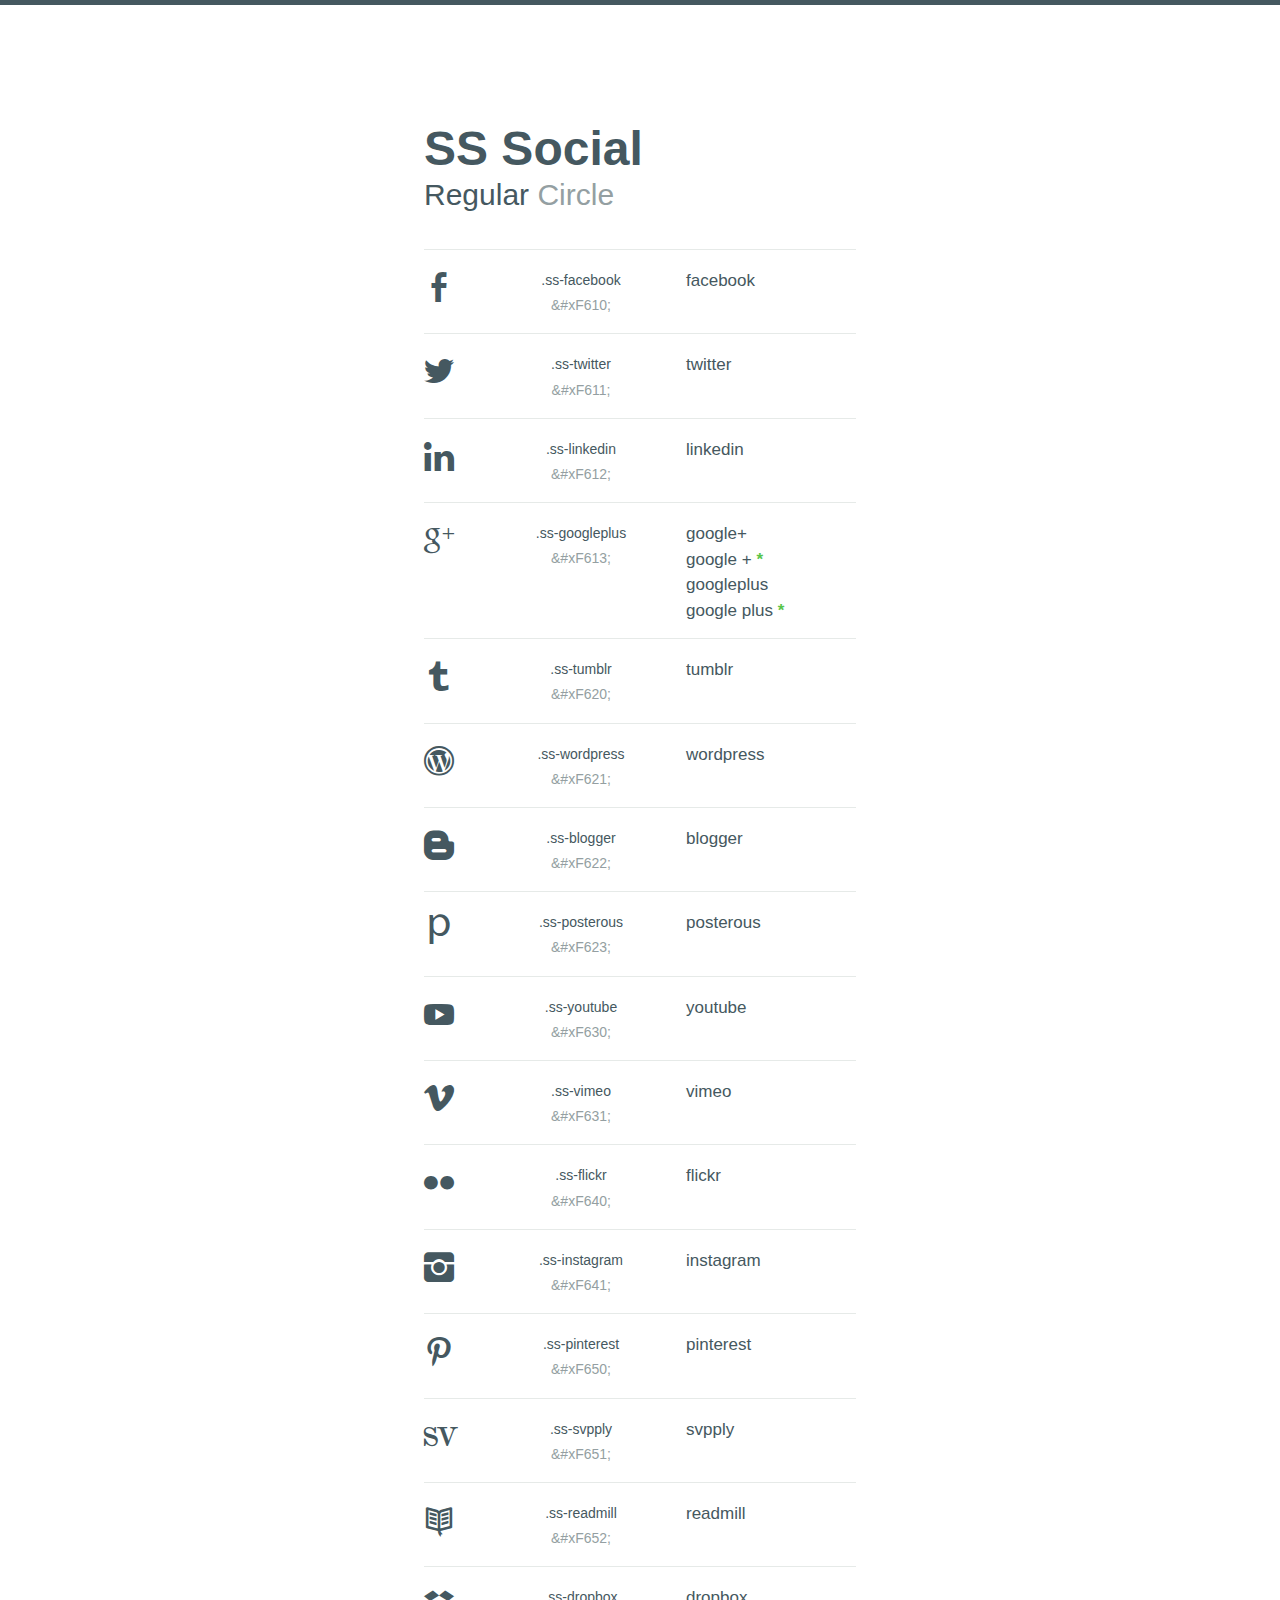
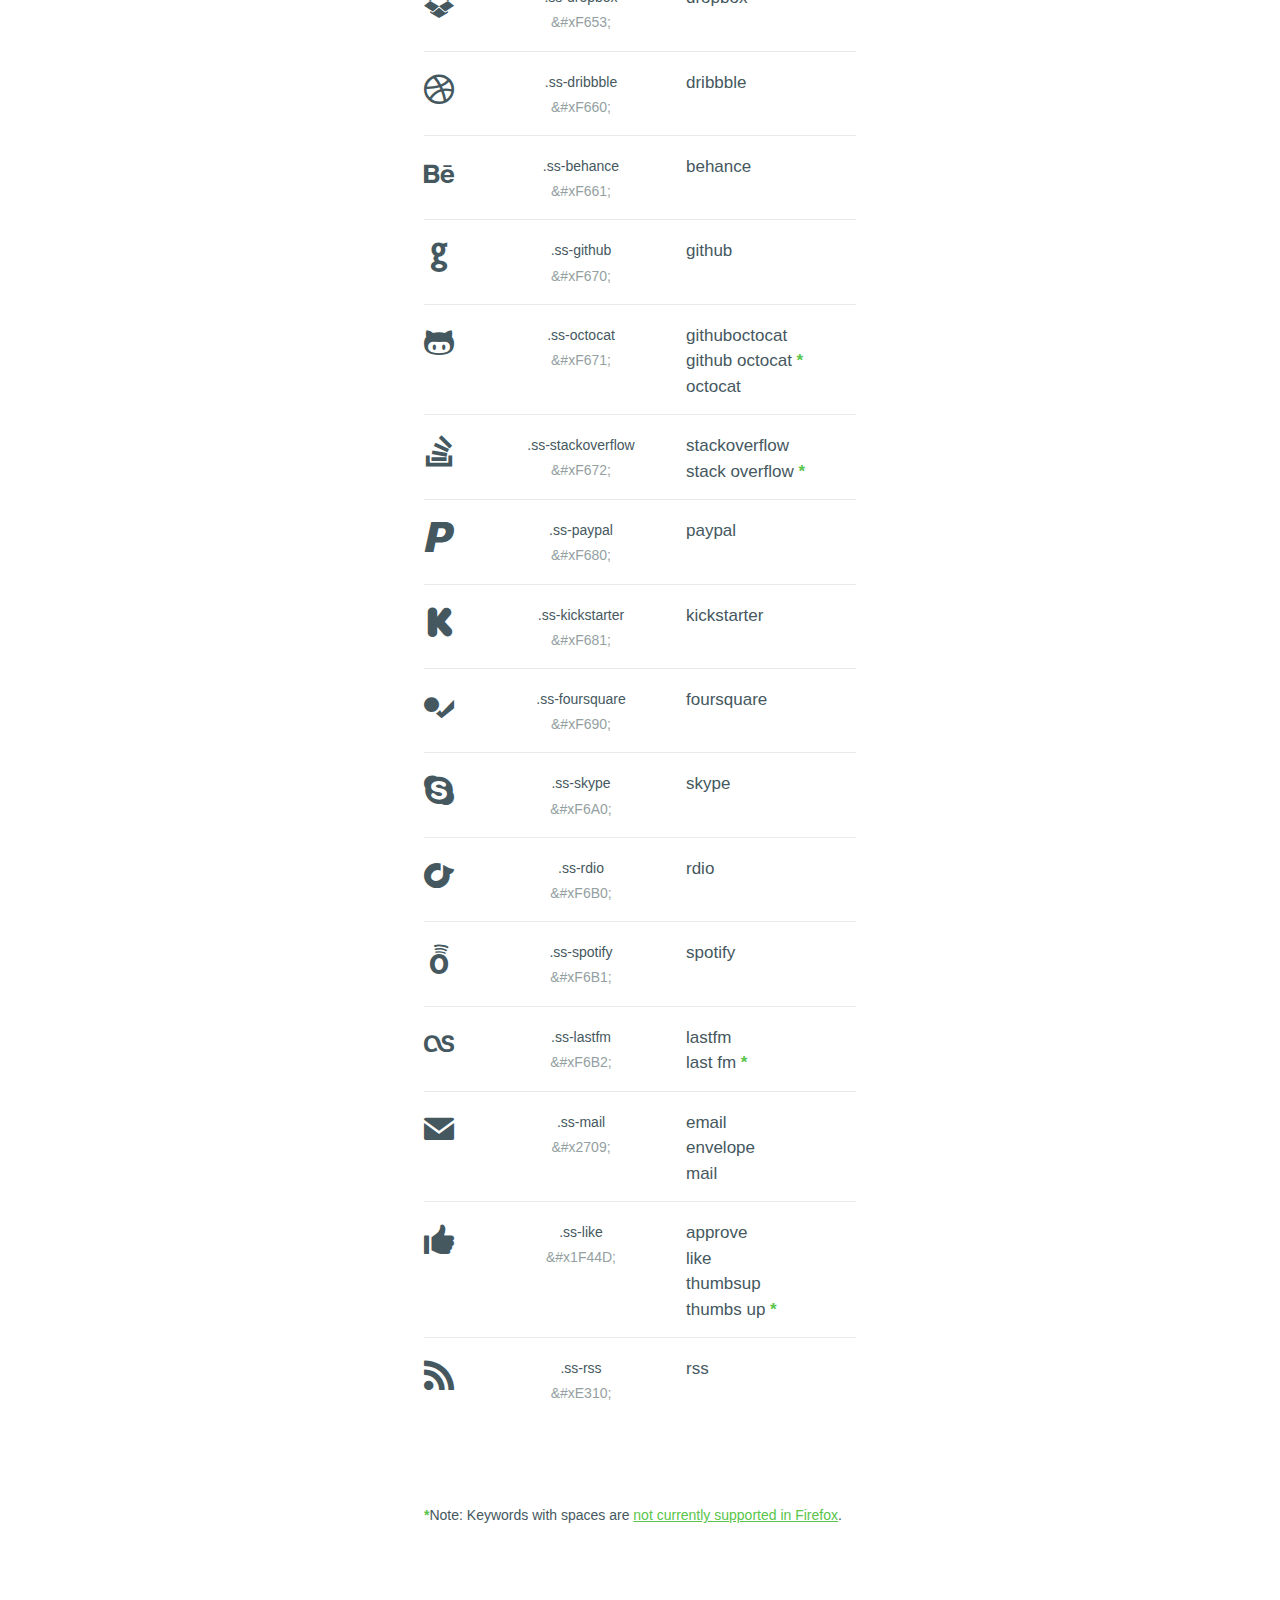
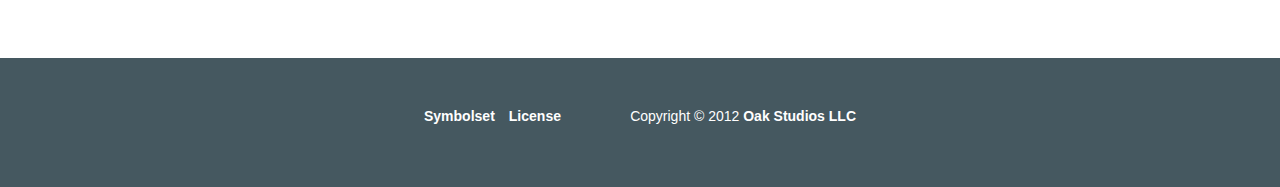
<file: assets/fonts/ss-social/documentation.html>
<!DOCTYPE html>
<html class='no-js'>
  <head>
    <meta charset='UTF-8' />
    <title>SS Social v1.002b</title>
    <link rel="stylesheet" href="webfonts/ss-social.css">
    <style>
      body{background:#fff;border-top:5px solid #455860;color:#455860;font-family:"Helvetica Neue", helvetica, sans-serif;font-size:17px;line-height:1.5;margin:0;}
      h2{font-size:48px;line-height:1;margin:.333em 0 0;}
      h3{font-size:30px;font-weight:300;line-height:1.2;margin:4px 0 36px;}
      a{color:#59C54A;font-weight:600;}
      table{border-collapse:collapse;border-spacing:0;width:100%;}
      table tr{border-top:1px solid #e6eae8;}
      table td{padding-bottom:15px;padding-top:18px;vertical-align:top;}
      .set{margin-bottom:84px;position:relative;}
      .encode,.keyword{width:41.667%;}
      .keyword a.note {text-decoration:none;}
      .css,.keyword li{white-space:nowrap;}
      .ss-icon{padding-left:0;width:16.667%;font-size:30px;}
      .encode{font-size:14px;text-align:center;padding-right:20px;line-height:1.8;}
      .unicode,.off,button{color:#949FA2;}
      .views {position:absolute;top:5px;right:0;}
      .toggle-list {color:#455860;}
      .toggle-list, .toggle-grid {cursor:pointer;outline:0;border:0;background:none;width:auto!important;padding:0;}
      p.note{font-size:14px;}
      td ul{list-style:none;margin:0;padding:0;}
      .wrapper{max-width:432px;margin:120px auto 132px;padding:0 6.25%;}
      footer{background-color:#455860;color:#fff;overflow:hidden;position:relative;font-size:14px;padding:48px 0 60px;}
      footer ul{margin:0;padding:0;list-style:none;}
      footer li{float:left;margin-right:1em;}
      footer .copyright{float:right;margin:0;position:relative;}
      footer span, footer span a{vertical-align:top;}
      footer .wrapper{margin:auto;}
      footer a{color:#fff;text-decoration:none;font-weight:600;}
      footer a:hover,footer a:active{color:#fff;text-decoration:underline;}
      #placeholder {width:72px;}
      body.grid .wrapper{max-width:80%;}
      body.grid .toggle-list {color:#949FA2;}
      body.grid .toggle-grid {color:#455860;}
      body.grid table tr{display:block;float:left;width:auto;max-width:72px;cursor:pointer;height:78px;}
      body.grid table {position:relative;}
      body.grid .ss-icon{text-align:center;padding-right:0;width:72px;}
      body.grid .encode, body.grid .keyword{border:0;clip:rect(0 0 0 0);height:1px;margin:-1px;overflow:hidden;padding:0;position:absolute;width:1px;}
      body.grid tr.open{border-top:0;position:absolute;max-width:99em;height:auto;background:#455860;box-shadow:3px 3px 1px rgba(0,0,0,0.2);border-radius:3px;cursor:default;color:#fff;-webkit-box-shadow:3px 3px 1px rgba(0,0,0,0.2);-moz-box-shadow:3px 3px 1px rgba(0,0,0,0.2);-ms-box-shadow:3px 3px 1px rgba(0,0,0,0.2);box-shadow:3px 3px 1px rgba(0,0,0,0.2);-webkit-border-radius:3px;-moz-border-radius:3px;-ms-border-radius:3px;border-radius:3px;}
      body.grid tr.open .encode, body.grid tr.open .keyword{clip:auto;height:auto;margin:0;overflow:visible;width:auto;position:static;padding:0 20px 20px;display:block;text-align:left;}
      body.grid .open .keyword{top:70px;}
      @media screen and (max-width:760px){.wrapper{margin-top:84px;}footer .wrapper{margin:auto;}}
      @media screen and (max-width:540px){h2{font-size:32px;}h3{font-size:22px;}}
      .off,.on{cursor:pointer;}
    </style>
  </head>
  <body>

    <div class="wrapper centered">

      <section class="set">
        <h2>SS Social</h2>
        <h3><span class="on">Regular</span> <span class="off">Circle</span></h3>
        <table cellpadding="10px">
        <tr>
          <td class='ss-icon'>
            &#xF610;
          </td>
          <td class='encode'>
            <ul>
              <li class='css'>.ss-facebook</li>
              <li class='unicode'>&amp;#xF610;</li>
            </ul>
          </td>
          <td class='keyword'>
            <ul>
              <li>facebook</li>
            </ul>
          </td>
        </tr>
        <tr>
          <td class='ss-icon'>
            &#xF611;
          </td>
          <td class='encode'>
            <ul>
              <li class='css'>.ss-twitter</li>
              <li class='unicode'>&amp;#xF611;</li>
            </ul>
          </td>
          <td class='keyword'>
            <ul>
              <li>twitter</li>
            </ul>
          </td>
        </tr>
        <tr>
          <td class='ss-icon'>
            &#xF612;
          </td>
          <td class='encode'>
            <ul>
              <li class='css'>.ss-linkedin</li>
              <li class='unicode'>&amp;#xF612;</li>
            </ul>
          </td>
          <td class='keyword'>
            <ul>
              <li>linkedin</li>
            </ul>
          </td>
        </tr>
        <tr>
          <td class='ss-icon'>
            &#xF613;
          </td>
          <td class='encode'>
            <ul>
              <li class='css'>.ss-googleplus</li>
              <li class='unicode'>&amp;#xF613;</li>
            </ul>
          </td>
          <td class='keyword'>
            <ul>
              <li>google+</li>
              <li>google + <a href='#spaces' class='note'>*</a></li>
              <li>googleplus</li>
              <li>google plus <a href='#spaces' class='note'>*</a></li>
            </ul>
          </td>
        </tr>
        <tr>
          <td class='ss-icon'>
            &#xF620;
          </td>
          <td class='encode'>
            <ul>
              <li class='css'>.ss-tumblr</li>
              <li class='unicode'>&amp;#xF620;</li>
            </ul>
          </td>
          <td class='keyword'>
            <ul>
              <li>tumblr</li>
            </ul>
          </td>
        </tr>
        <tr>
          <td class='ss-icon'>
            &#xF621;
          </td>
          <td class='encode'>
            <ul>
              <li class='css'>.ss-wordpress</li>
              <li class='unicode'>&amp;#xF621;</li>
            </ul>
          </td>
          <td class='keyword'>
            <ul>
              <li>wordpress</li>
            </ul>
          </td>
        </tr>
        <tr>
          <td class='ss-icon'>
            &#xF622;
          </td>
          <td class='encode'>
            <ul>
              <li class='css'>.ss-blogger</li>
              <li class='unicode'>&amp;#xF622;</li>
            </ul>
          </td>
          <td class='keyword'>
            <ul>
              <li>blogger</li>
            </ul>
          </td>
        </tr>
        <tr>
          <td class='ss-icon'>
            &#xF623;
          </td>
          <td class='encode'>
            <ul>
              <li class='css'>.ss-posterous</li>
              <li class='unicode'>&amp;#xF623;</li>
            </ul>
          </td>
          <td class='keyword'>
            <ul>
              <li>posterous</li>
            </ul>
          </td>
        </tr>
        <tr>
          <td class='ss-icon'>
            &#xF630;
          </td>
          <td class='encode'>
            <ul>
              <li class='css'>.ss-youtube</li>
              <li class='unicode'>&amp;#xF630;</li>
            </ul>
          </td>
          <td class='keyword'>
            <ul>
              <li>youtube</li>
            </ul>
          </td>
        </tr>
        <tr>
          <td class='ss-icon'>
            &#xF631;
          </td>
          <td class='encode'>
            <ul>
              <li class='css'>.ss-vimeo</li>
              <li class='unicode'>&amp;#xF631;</li>
            </ul>
          </td>
          <td class='keyword'>
            <ul>
              <li>vimeo</li>
            </ul>
          </td>
        </tr>
        <tr>
          <td class='ss-icon'>
            &#xF640;
          </td>
          <td class='encode'>
            <ul>
              <li class='css'>.ss-flickr</li>
              <li class='unicode'>&amp;#xF640;</li>
            </ul>
          </td>
          <td class='keyword'>
            <ul>
              <li>flickr</li>
            </ul>
          </td>
        </tr>
        <tr>
          <td class='ss-icon'>
            &#xF641;
          </td>
          <td class='encode'>
            <ul>
              <li class='css'>.ss-instagram</li>
              <li class='unicode'>&amp;#xF641;</li>
            </ul>
          </td>
          <td class='keyword'>
            <ul>
              <li>instagram</li>
            </ul>
          </td>
        </tr>
        <tr>
          <td class='ss-icon'>
            &#xF650;
          </td>
          <td class='encode'>
            <ul>
              <li class='css'>.ss-pinterest</li>
              <li class='unicode'>&amp;#xF650;</li>
            </ul>
          </td>
          <td class='keyword'>
            <ul>
              <li>pinterest</li>
            </ul>
          </td>
        </tr>
        <tr>
          <td class='ss-icon'>
            &#xF651;
          </td>
          <td class='encode'>
            <ul>
              <li class='css'>.ss-svpply</li>
              <li class='unicode'>&amp;#xF651;</li>
            </ul>
          </td>
          <td class='keyword'>
            <ul>
              <li>svpply</li>
            </ul>
          </td>
        </tr>
        <tr>
          <td class='ss-icon'>
            &#xF652;
          </td>
          <td class='encode'>
            <ul>
              <li class='css'>.ss-readmill</li>
              <li class='unicode'>&amp;#xF652;</li>
            </ul>
          </td>
          <td class='keyword'>
            <ul>
              <li>readmill</li>
            </ul>
          </td>
        </tr>
        <tr>
          <td class='ss-icon'>
            &#xF653;
          </td>
          <td class='encode'>
            <ul>
              <li class='css'>.ss-dropbox</li>
              <li class='unicode'>&amp;#xF653;</li>
            </ul>
          </td>
          <td class='keyword'>
            <ul>
              <li>dropbox</li>
            </ul>
          </td>
        </tr>
        <tr>
          <td class='ss-icon'>
            &#xF660;
          </td>
          <td class='encode'>
            <ul>
              <li class='css'>.ss-dribbble</li>
              <li class='unicode'>&amp;#xF660;</li>
            </ul>
          </td>
          <td class='keyword'>
            <ul>
              <li>dribbble</li>
            </ul>
          </td>
        </tr>
        <tr>
          <td class='ss-icon'>
            &#xF661;
          </td>
          <td class='encode'>
            <ul>
              <li class='css'>.ss-behance</li>
              <li class='unicode'>&amp;#xF661;</li>
            </ul>
          </td>
          <td class='keyword'>
            <ul>
              <li>behance</li>
            </ul>
          </td>
        </tr>
        <tr>
          <td class='ss-icon'>
            &#xF670;
          </td>
          <td class='encode'>
            <ul>
              <li class='css'>.ss-github</li>
              <li class='unicode'>&amp;#xF670;</li>
            </ul>
          </td>
          <td class='keyword'>
            <ul>
              <li>github</li>
            </ul>
          </td>
        </tr>
        <tr>
          <td class='ss-icon'>
            &#xF671;
          </td>
          <td class='encode'>
            <ul>
              <li class='css'>.ss-octocat</li>
              <li class='unicode'>&amp;#xF671;</li>
            </ul>
          </td>
          <td class='keyword'>
            <ul>
              <li>githuboctocat</li>
              <li>github octocat <a href='#spaces' class='note'>*</a></li>
              <li>octocat</li>
            </ul>
          </td>
        </tr>
        <tr>
          <td class='ss-icon'>
            &#xF672;
          </td>
          <td class='encode'>
            <ul>
              <li class='css'>.ss-stackoverflow</li>
              <li class='unicode'>&amp;#xF672;</li>
            </ul>
          </td>
          <td class='keyword'>
            <ul>
              <li>stackoverflow</li>
              <li>stack overflow <a href='#spaces' class='note'>*</a></li>
            </ul>
          </td>
        </tr>
        <tr>
          <td class='ss-icon'>
            &#xF680;
          </td>
          <td class='encode'>
            <ul>
              <li class='css'>.ss-paypal</li>
              <li class='unicode'>&amp;#xF680;</li>
            </ul>
          </td>
          <td class='keyword'>
            <ul>
              <li>paypal</li>
            </ul>
          </td>
        </tr>
        <tr>
          <td class='ss-icon'>
            &#xF681;
          </td>
          <td class='encode'>
            <ul>
              <li class='css'>.ss-kickstarter</li>
              <li class='unicode'>&amp;#xF681;</li>
            </ul>
          </td>
          <td class='keyword'>
            <ul>
              <li>kickstarter</li>
            </ul>
          </td>
        </tr>
        <tr>
          <td class='ss-icon'>
            &#xF690;
          </td>
          <td class='encode'>
            <ul>
              <li class='css'>.ss-foursquare</li>
              <li class='unicode'>&amp;#xF690;</li>
            </ul>
          </td>
          <td class='keyword'>
            <ul>
              <li>foursquare</li>
            </ul>
          </td>
        </tr>
        <tr>
          <td class='ss-icon'>
            &#xF6A0;
          </td>
          <td class='encode'>
            <ul>
              <li class='css'>.ss-skype</li>
              <li class='unicode'>&amp;#xF6A0;</li>
            </ul>
          </td>
          <td class='keyword'>
            <ul>
              <li>skype</li>
            </ul>
          </td>
        </tr>
        <tr>
          <td class='ss-icon'>
            &#xF6B0;
          </td>
          <td class='encode'>
            <ul>
              <li class='css'>.ss-rdio</li>
              <li class='unicode'>&amp;#xF6B0;</li>
            </ul>
          </td>
          <td class='keyword'>
            <ul>
              <li>rdio</li>
            </ul>
          </td>
        </tr>
        <tr>
          <td class='ss-icon'>
            &#xF6B1;
          </td>
          <td class='encode'>
            <ul>
              <li class='css'>.ss-spotify</li>
              <li class='unicode'>&amp;#xF6B1;</li>
            </ul>
          </td>
          <td class='keyword'>
            <ul>
              <li>spotify</li>
            </ul>
          </td>
        </tr>
        <tr>
          <td class='ss-icon'>
            &#xF6B2;
          </td>
          <td class='encode'>
            <ul>
              <li class='css'>.ss-lastfm</li>
              <li class='unicode'>&amp;#xF6B2;</li>
            </ul>
          </td>
          <td class='keyword'>
            <ul>
              <li>lastfm</li>
              <li>last fm <a href='#spaces' class='note'>*</a></li>
            </ul>
          </td>
        </tr>
        <tr>
          <td class='ss-icon'>
            &#x2709;
          </td>
          <td class='encode'>
            <ul>
              <li class='css'>.ss-mail</li>
              <li class='unicode'>&amp;#x2709;</li>
            </ul>
          </td>
          <td class='keyword'>
            <ul>
              <li>email</li>
              <li>envelope</li>
              <li>mail</li>
            </ul>
          </td>
        </tr>
        <tr>
          <td class='ss-icon'>
            &#x1F44D;
          </td>
          <td class='encode'>
            <ul>
              <li class='css'>.ss-like</li>
              <li class='unicode'>&amp;#x1F44D;</li>
            </ul>
          </td>
          <td class='keyword'>
            <ul>
              <li>approve</li>
              <li>like</li>
              <li>thumbsup</li>
              <li>thumbs up <a href='#spaces' class='note'>*</a></li>
            </ul>
          </td>
        </tr>
        <tr>
          <td class='ss-icon'>
            &#xE310;
          </td>
          <td class='encode'>
            <ul>
              <li class='css'>.ss-rss</li>
              <li class='unicode'>&amp;#xE310;</li>
            </ul>
          </td>
          <td class='keyword'>
            <ul>
              <li>rss</li>
            </ul>
          </td>
        </tr>
        </table>

      </section>

      <p class='note'><a name='spaces'>*</a>Note: Keywords with spaces are <a href="https://bugzilla.mozilla.org/show_bug.cgi?id=761442" style="font-weight:400;">not currently supported in Firefox</a>.</p>

    </div>
    <footer>
      <div class="wrapper">
        <nav>
          <ul>
            <li>
              <a href="http://symbolset.com">Symbolset</a>
            </li>
            <li>
              <a href="http://symbolset.com/license">License</a>
            </li>
          </ul>
        </nav>
        <div class="copyright">
          <span>
            Copyright © 2012
            <a href="http://oak.is" target="_blank">Oak Studios LLC</a>
          </span>
        </div>
      </div>
    </footer>

    <!-- Optional Javascript for legacy browser support -->
    <script src="webfonts/ss-social.js"></script>

    <script>
      try {
        (function(){
          // Select unicode values onclick.
          function c(e){e.stopPropagation();if(document.body.createTextRange){var a=document.body.createTextRange();a.moveToElementText(this);a.select()}else if(window.getSelection){var b=window.getSelection(),a=document.createRange();a.selectNodeContents(this);b.removeAllRanges();b.addRange(a)}}for(var b=Array.prototype.slice.call(document.getElementsByClassName("unicode")),l=Array.prototype.slice.call(document.getElementsByTagName("li")),a=Array.prototype.slice.call(document.getElementsByClassName("css")),b=b.concat(a),b=b.concat(l),a=b.length-1;0<=a;a--)b[a].addEventListener("click",c,!1);

          // Toggle Icon Style
          (function(){
            var spans = document.getElementsByTagName('span')
              , on = document.getElementsByClassName('on')[0]
              , off = document.getElementsByClassName('off')[0]
              , icons = document.getElementsByClassName('ss-icon')
              , toggleOn = function (e){
                if (e.target === off){
                  removeClass(off, 'off');
                  addClass(on, 'off');
                  for (var i = icons.length - 1; i >= 0; i--) {
                    icons[i].setAttribute('style', 'font-weight:bold;')
                  };
                } else {
                  addClass(off, 'off');
                  removeClass(on, 'off');
                  for (var i = icons.length - 1; i >= 0; i--) {
                    icons[i].setAttribute('style', '')
                  };
                };
              };
            if (on && off){
              for (var i = spans.length - 1; i >= 0; i--) {
                spans[i].addEventListener('click', toggleOn, false);
              }
            }
          })();

          // Toggle View Style
          var grid = document.getElementsByClassName('toggle-grid')[0]
            , list = document.getElementsByClassName('toggle-list')[0]
            , body = document.body

          grid.addEventListener('click', function(e){
            e.preventDefault()
            addClass(body, 'grid')
          }, false)

          list.addEventListener('click', function(e){
            e.preventDefault()
            removeClass(body, 'grid')
          }, false)

          // Grid view active
          var tr = document.getElementsByTagName('tr')

          document.addEventListener('click', hideDetails, false);

          function hideDetails() {
            var placeholder = document.getElementById('placeholder');
            if (placeholder) {
              placeholder.parentNode.removeChild(placeholder);
            }
            (function(){
              for (var i = tr.length - 1; i >= 0; i--) {
                tr[i].setAttribute('style','')
                removeClass(tr[i], 'open')
              };
            })();
          }

          function showDetails(e){
            var item = e.target.parentNode;
            if (hasClass(body, 'grid') && !hasClass(item,  'open')) {
              e.stopPropagation()
              hideDetails()

              var left = item.offsetLeft
                , top = item.offsetTop

              item.setAttribute('style', 'top:'+top+'px;left:'+left+'px;')
              addClass(item, 'open')
              var placeholder = document.createElement('tr')
              placeholder = item.parentNode.insertBefore(placeholder, item)
              placeholder.id = 'placeholder'
            }
          };

          (function(){
            for (var i = tr.length - 1; i >= 0; i--) {
              tr[i].addEventListener('click', showDetails, false)
            };
          })();

          // Helpers
          function hasClass(elem, classname) {
            var regexp = new RegExp('\\b' + classname + '\\b', 'g')
            return elem.className.match(regexp)
          }
          function addClass(elem, classname) {
            if (hasClass(elem, classname)) return
            elem.className = elem.className + ' ' + classname
            elem.className = elem.className.replace(/^\s+|\s+$/g, '')
          }
          function removeClass(elem, classname) {
            if (!hasClass(elem, classname)) return
            elem.className = elem.className.replace(classname, '')
          }

        })();
      } catch(err) {}
    </script>
  </body>
</html>
</file>
<file: assets/fonts/ss-social/webfonts/ss-social.css>
@charset "UTF-8";

/*
* Symbolset
* www.symbolset.com
* Copyright © 2012 Oak Studios LLC
*
* Upload this file to your web server
* and place this within your <head> tags.
* <link href="webfonts/ss-social.css" rel="stylesheet" />
*/

@font-face {
  font-family: "SSSocial";
  src: url('ss-social-circle.eot');
  src: url('ss-social-circle.eot?#iefix') format('embedded-opentype'),
       url('ss-social-circle.woff') format('woff'),
       url('ss-social-circle.ttf') format('truetype'),
       url('ss-social-circle.svg#SSSocialCircle') format('svg');
  font-weight: bold;
  font-style: normal;
}

@font-face {
  font-family: "SSSocial";
  src: url('ss-social-regular.eot');
  src: url('ss-social-regular.eot?#iefix') format('embedded-opentype'),
       url('ss-social-regular.woff') format('woff'),
       url('ss-social-regular.ttf') format('truetype'),
       url('ss-social-regular.svg#SSSocialRegular') format('svg');
  font-weight: normal;
  font-style: normal;
}

/* This triggers a redraw in IE to Fix IE8's :before content rendering. */
html:hover [class^="ss-"]{-ms-zoom: 1;}

.ss-icon, .ss-icon.ss-social, .ss-icon.ss-social-circle,
[class^="ss-"]:before, [class*=" ss-"]:before,
[class^="ss-"][class*=" ss-social"]:before, [class*=" ss-"][class*=" ss-social"]:before,
[class^="ss-"].right:after, [class*=" ss-"].right:after,
[class^="ss-"][class*=" ss-social"].right:after, [class*=" ss-"][class*=" ss-social"].right:after{
  font-family: "SSSocial";
  font-style: normal;
  font-weight: normal;
  text-decoration: none;
  text-rendering: optimizeLegibility;
  white-space: nowrap;
  /*-webkit-font-feature-settings: "liga"; Currently broken in Chrome >= v22. Falls back to text-rendering. Safari is unaffected. */
  -moz-font-feature-settings: "liga=1";
  -moz-font-feature-settings: "liga";
  -ms-font-feature-settings: "liga" 1;
  -o-font-feature-settings: "liga";
  font-feature-settings: "liga";
  -webkit-font-smoothing: antialiased;
}

.ss-icon.ss-social-circle,
[class^="ss-"].ss-social-circle:before, [class*=" ss-"].ss-social-circle:before,
[class^="ss-"].ss-social-circle.right:after, [class*=" ss-"].ss-social-circle.right:after{
  font-weight: bold;
}

[class^="ss-"].right:before,
[class*=" ss-"].right:before{display:none;content:'';}

.ss-facebook:before,.ss-facebook.right:after{content:''}.ss-twitter:before,.ss-twitter.right:after{content:''}.ss-linkedin:before,.ss-linkedin.right:after{content:''}.ss-googleplus:before,.ss-googleplus.right:after{content:''}.ss-tumblr:before,.ss-tumblr.right:after{content:''}.ss-wordpress:before,.ss-wordpress.right:after{content:''}.ss-blogger:before,.ss-blogger.right:after{content:''}.ss-posterous:before,.ss-posterous.right:after{content:''}.ss-youtube:before,.ss-youtube.right:after{content:''}.ss-vimeo:before,.ss-vimeo.right:after{content:''}.ss-flickr:before,.ss-flickr.right:after{content:''}.ss-instagram:before,.ss-instagram.right:after{content:''}.ss-pinterest:before,.ss-pinterest.right:after{content:''}.ss-svpply:before,.ss-svpply.right:after{content:''}.ss-readmill:before,.ss-readmill.right:after{content:''}.ss-dropbox:before,.ss-dropbox.right:after{content:''}.ss-dribbble:before,.ss-dribbble.right:after{content:''}.ss-behance:before,.ss-behance.right:after{content:''}.ss-github:before,.ss-github.right:after{content:''}.ss-octocat:before,.ss-octocat.right:after{content:''}.ss-stackoverflow:before,.ss-stackoverflow.right:after{content:''}.ss-paypal:before,.ss-paypal.right:after{content:''}.ss-kickstarter:before,.ss-kickstarter.right:after{content:''}.ss-foursquare:before,.ss-foursquare.right:after{content:''}.ss-skype:before,.ss-skype.right:after{content:''}.ss-rdio:before,.ss-rdio.right:after{content:''}.ss-spotify:before,.ss-spotify.right:after{content:''}.ss-lastfm:before,.ss-lastfm.right:after{content:''}.ss-mail:before,.ss-mail.right:after{content:'✉'}.ss-like:before,.ss-like.right:after{content:'👍'}.ss-rss:before,.ss-rss.right:after{content:''}
</file>
